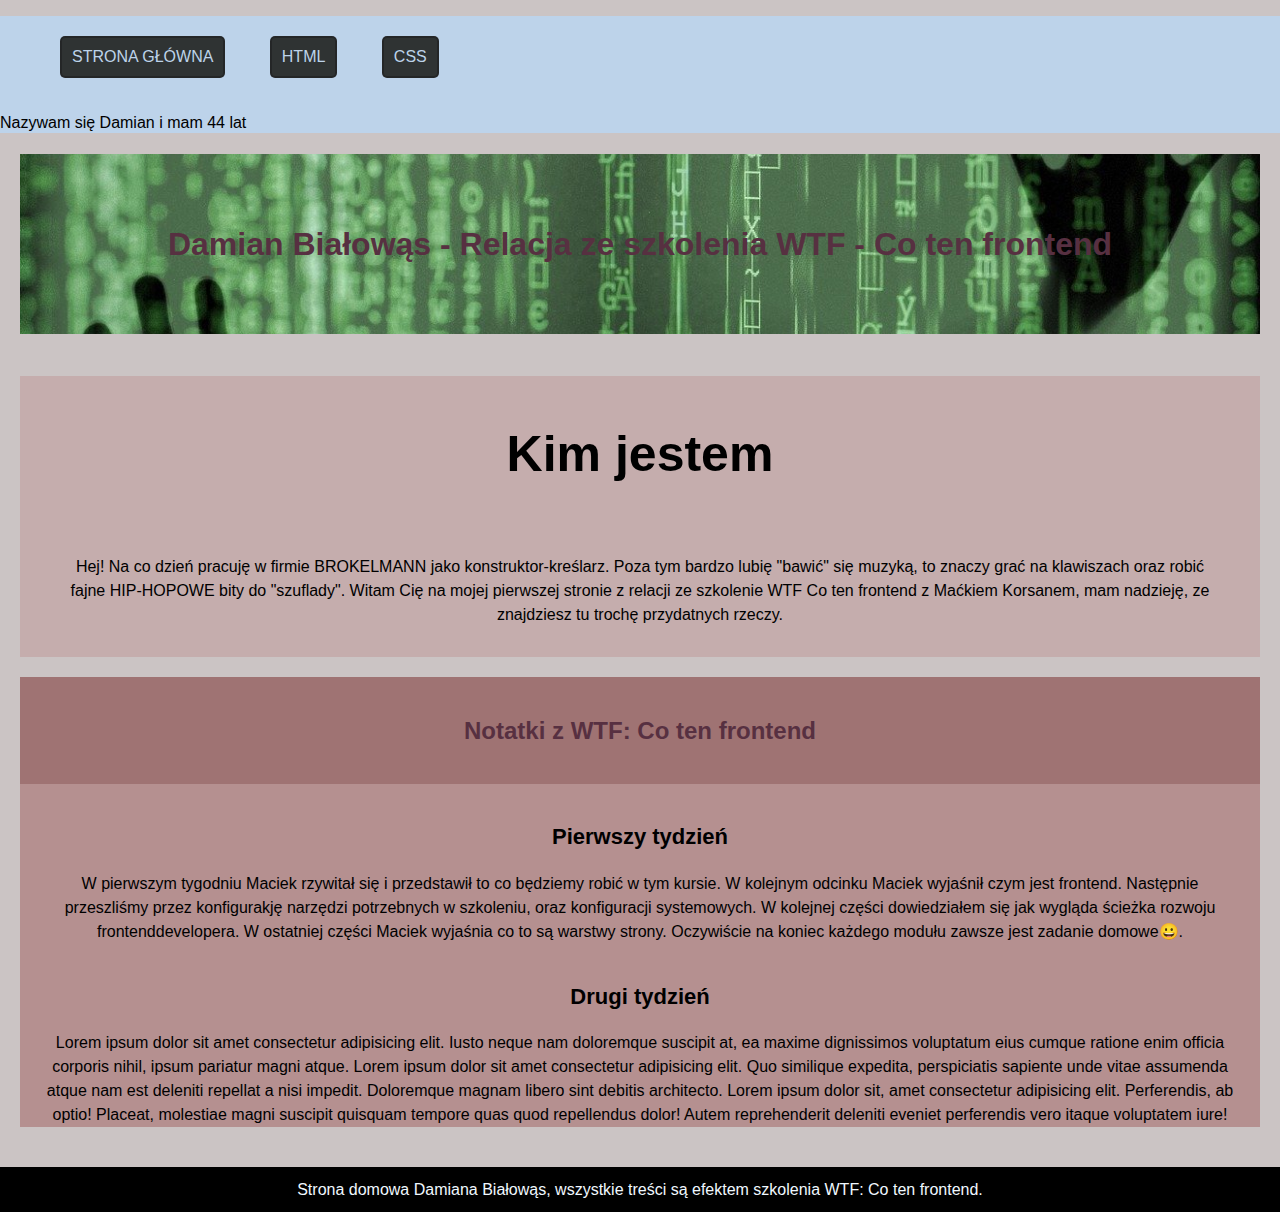
<file: index.html>
<!DOCTYPE html>
<html lang="pl">

<head>
  <meta charset="UTF-8">
  <meta name="viewport" content="width=device-width, initial-scale=1.0">
  <title>Hompage</title>
  <link rel="stylesheet" href="normalize.css">
  <link rel="stylesheet" href="style.css">
</head>

<body>
  <nav class="navigation">
    <ul class="navigation__list">
      <li class="navigation__item"><a class="navigation__link" href="index.html">Strona główna</a></li>
      <li class="navigation__item"><a class="navigation__link" href="HTML.html">HTML</a></li>
      <li class="navigation__item"><a class="navigation__link" href="css.html">CSS</a></li>
    </ul>
    <div class="navigation__div-js"></div>
  </nav>
  <main class="main">
    <header class="header">
      <h1 class="header__title">Damian Białowąs - Relacja ze szkolenia WTF - Co ten frontend </h1>
    </header>
    <section class="introduction">
      <h2 class="introduction__header">Kim jestem</h2>
      <p class="introduction__content">
        Hej! Na co dzień pracuję w firmie BROKELMANN jako konstruktor-kreślarz. Poza tym bardzo lubię "bawić" się
        muzyką, to znaczy grać na klawiszach oraz robić fajne HIP-HOPOWE bity do "szuflady". Witam Cię na mojej
        pierwszej stronie
        z
        relacji ze szkolenie WTF Co ten frontend z Maćkiem Korsanem, mam
        nadzieję, ze znajdziesz tu trochę przydatnych rzeczy.
      </p>
    </section>
    <section class="section">
      <h2 class="section__header">Notatki z WTF: Co ten frontend</h2>
      <article class="article">
        <h3 class="article__header">Pierwszy tydzień</h3>
        <p class="article__content">
          W pierwszym tygodniu Maciek rzywitał się i przedstawił to co będziemy robić w tym kursie. W kolejnym odcinku
          Maciek wyjaśnił czym jest frontend.
          Następnie przeszliśmy przez konfigurakję narzędzi potrzebnych w szkoleniu, oraz konfiguracji systemowych. W
          kolejnej części dowiedziałem się jak wygląda ścieżka rozwoju frontenddevelopera. W ostatniej części Maciek
          wyjaśnia co to są warstwy strony. Oczywiście na koniec każdego modułu zawsze jest zadanie domowe😀.
        </p>
      </article>
      <article class="article">
        <h3 class="article__header">Drugi tydzień</h3>
        <p class="article__content">
          Lorem ipsum dolor sit amet consectetur adipisicing elit. Iusto neque nam doloremque suscipit at, ea maxime
          dignissimos voluptatum eius cumque ratione enim officia corporis nihil, ipsum pariatur magni atque. Lorem
          ipsum dolor sit amet consectetur adipisicing elit. Quo similique expedita, perspiciatis sapiente unde vitae
          assumenda atque nam est deleniti repellat a nisi impedit. Doloremque magnam libero sint debitis architecto.
          Lorem ipsum dolor sit, amet consectetur adipisicing elit. Perferendis, ab optio! Placeat, molestiae magni
          suscipit quisquam tempore quas quod repellendus dolor! Autem reprehenderit deleniti eveniet perferendis vero
          itaque voluptatem iure!
        </p>
      </article>
    </section>

  </main>
  <footer>
    <p>Strona domowa Damiana Białowąs, wszystkie treści są efektem szkolenia WTF: Co ten frontend.</p>
  </footer>
  <script src="main.js"></script>
</body>

</html>
</file>
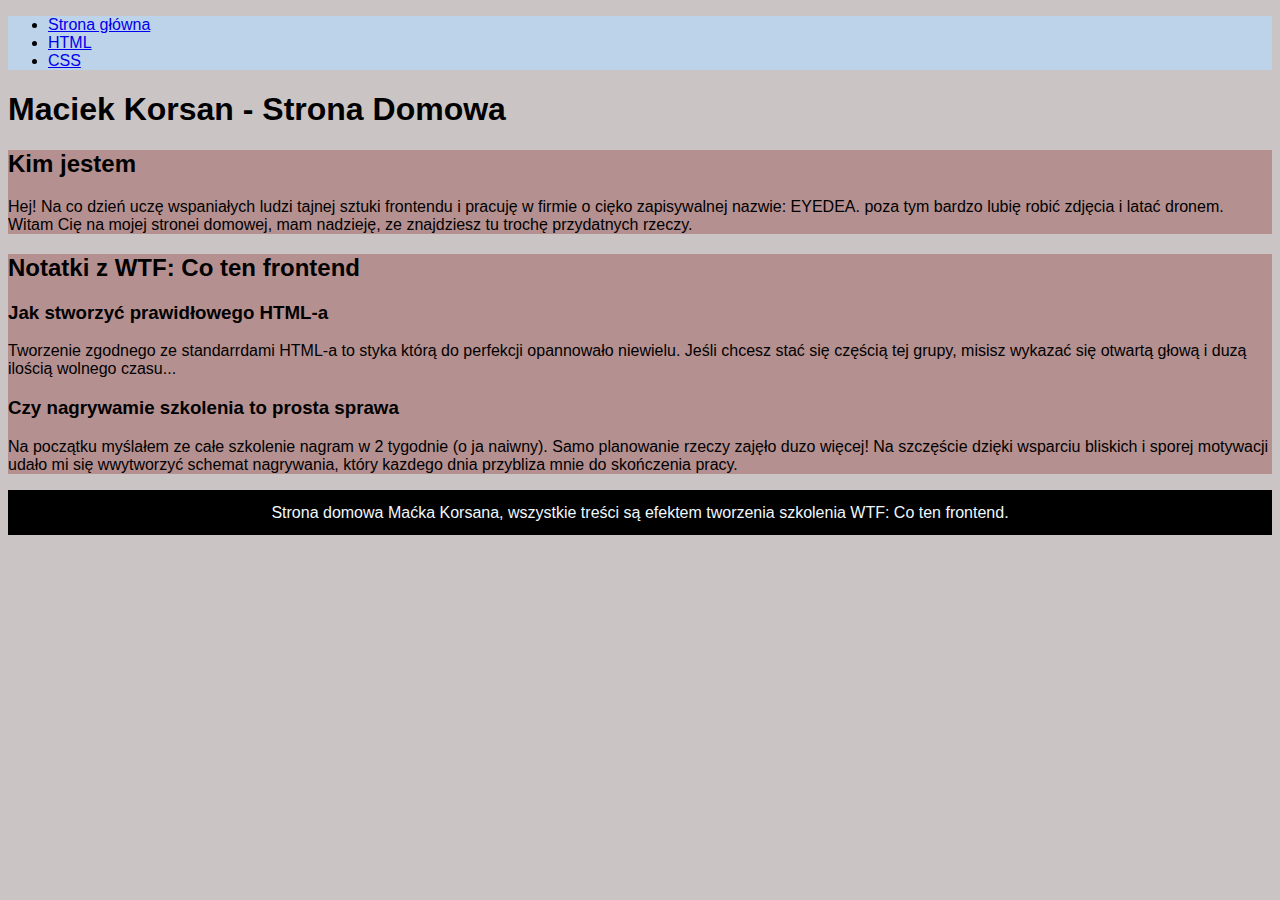
<file: css.html>
<!DOCTYPE html>
<html lang="pl">

<head>
    <meta charset="UTF-8">
    <meta name="viewport" content="width=device-width, initial-scale=1.0">
    <title>Hompage</title>
    <link rel="stylesheet" href="style.css">
</head>

<body>
    <main>
        <nav class="navigation">
            <ul class="navigation_list">
                <li class="navigation_item"><a href="index.html">Strona główna</a></li>
                <li class="navigation_item"><a href="HTML.html">HTML</a></li>
                <li class="navigation_item"><a href="css.html">CSS</a></li>
            </ul>
        </nav>
        <header>
            <h1>Maciek Korsan - Strona Domowa </h1>
        </header>
        <section>
            <h2>Kim jestem</h2>
            <p>
                Hej! Na co dzień uczę wspaniałych ludzi tajnej sztuki frontendu i pracuję w firmie o cięko zapisywalnej
                nazwie: EYEDEA. poza tym bardzo lubię robić zdjęcia i latać dronem. Witam Cię na mojej stronei domowej,
                mam
                nadzieję, ze znajdziesz tu trochę przydatnych rzeczy.
            </p>
        </section>
        <section>
            <h2>Notatki z WTF: Co ten frontend</h2>
            <article>
                <h3>Jak stworzyć prawidłowego HTML-a</h3>
                <p>Tworzenie zgodnego ze standarrdami HTML-a to styka którą do perfekcji opannowało niewielu. Jeśli
                    chcesz stać
                    się częścią tej grupy, misisz wykazać się otwartą głową i duzą ilością wolnego czasu...
                </p>
            </article>
            <article>
                <h3>Czy nagrywamie szkolenia to prosta sprawa</h3>
                <p>Na początku myślałem ze całe szkolenie nagram w 2 tygodnie (o ja naiwny). Samo planowanie rzeczy
                    zajęło duzo
                    więcej! Na szczęście dzięki wsparciu bliskich i sporej motywacji udało mi się wwytworzyć schemat
                    nagrywania,
                    który kazdego dnia przybliza mnie do skończenia pracy.
                </p>
            </article>
        </section>
        <footer>
            <p>Strona domowa Maćka Korsana, wszystkie treści są efektem tworzenia szkolenia WTF: Co ten frontend.</p>
        </footer>
    </main>
</body>

</html>
</file>
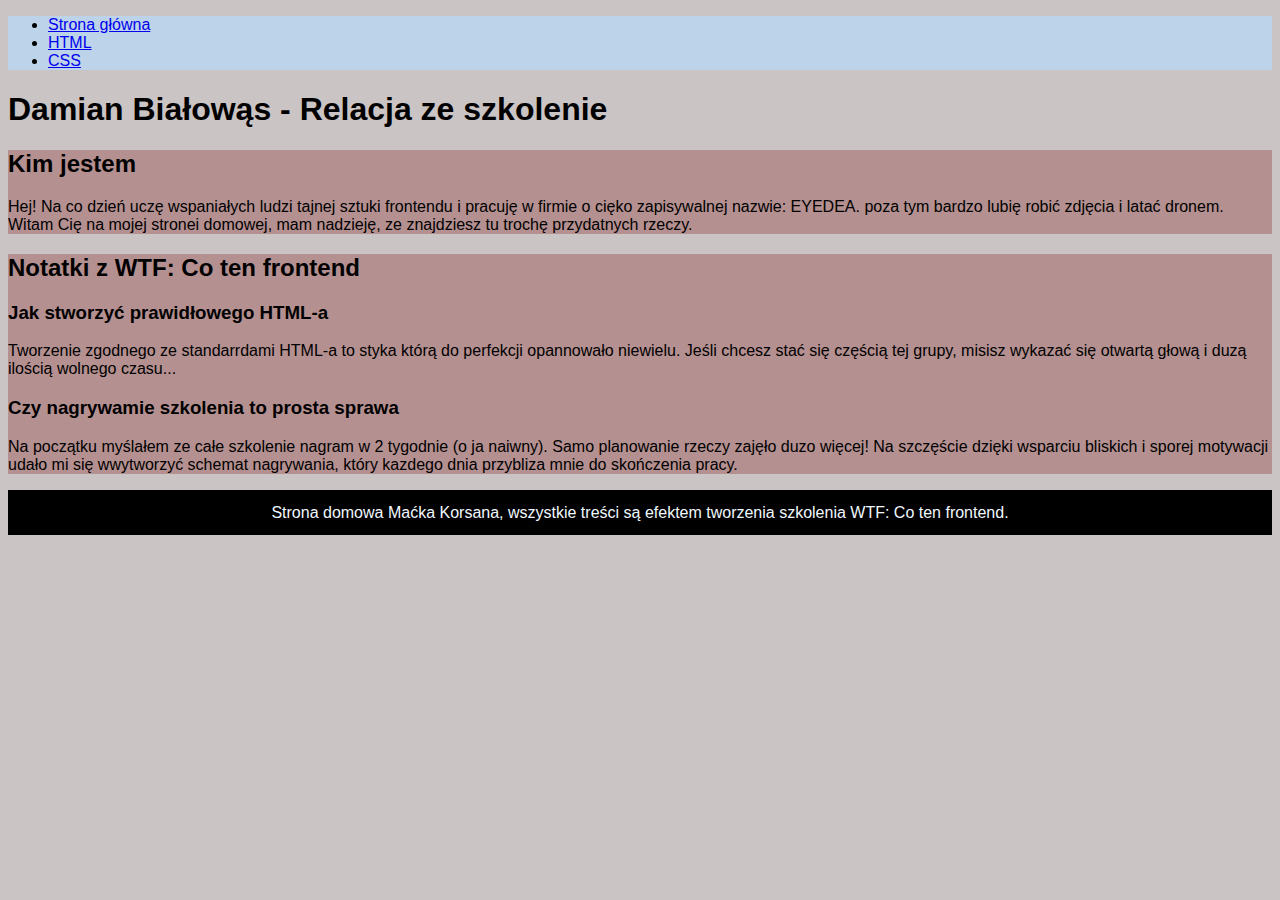
<file: HTML.html>
<!DOCTYPE html>
<html lang="pl">

<head>
    <meta charset="UTF-8">
    <meta name="viewport" content="width=device-width, initial-scale=1.0">
    <title>Hompage</title>
    <link rel="stylesheet" href="style.css">
</head>

<body>
    <main>
        <nav class="navigation">
            <ul class="navigation_list">
                <li class="navigation_item"><a href="index.html">Strona główna</a></li>
                <li class="navigation_item"><a href="HTML.html">HTML</a></li>
                <li class="navigation_item"><a href="css.html">CSS</a></li>
            </ul>
        </nav>
        <header>
            <h1>Damian Białowąs - Relacja ze szkolenie </h1>
        </header>
        <section>
            <h2>Kim jestem</h2>
            <p>
                Hej! Na co dzień uczę wspaniałych ludzi tajnej sztuki frontendu i pracuję w firmie o cięko zapisywalnej
                nazwie: EYEDEA. poza tym bardzo lubię robić zdjęcia i latać dronem. Witam Cię na mojej stronei domowej,
                mam
                nadzieję, ze znajdziesz tu trochę przydatnych rzeczy.
            </p>
        </section>
        <section>
            <h2>Notatki z WTF: Co ten frontend</h2>
            <article>
                <h3>Jak stworzyć prawidłowego HTML-a</h3>
                <p>Tworzenie zgodnego ze standarrdami HTML-a to styka którą do perfekcji opannowało niewielu. Jeśli
                    chcesz stać
                    się częścią tej grupy, misisz wykazać się otwartą głową i duzą ilością wolnego czasu...
                </p>
            </article>
            <article>
                <h3>Czy nagrywamie szkolenia to prosta sprawa</h3>
                <p>Na początku myślałem ze całe szkolenie nagram w 2 tygodnie (o ja naiwny). Samo planowanie rzeczy
                    zajęło duzo
                    więcej! Na szczęście dzięki wsparciu bliskich i sporej motywacji udało mi się wwytworzyć schemat
                    nagrywania,
                    który kazdego dnia przybliza mnie do skończenia pracy.
                </p>
            </article>
        </section>
        <footer>
            <p>Strona domowa Maćka Korsana, wszystkie treści są efektem tworzenia szkolenia WTF: Co ten frontend.</p>
        </footer>
    </main>
</body>

</html>
</file>
<file: style.css>
html {
	box-sizing: border-box;
}

*,
*:before,
*:after {
	box-sizing: inherit;
}

body {
	background: #cbc4c4;
	font-family: arial;
}
.navigation {
	background-color: #bdd3ea;
}

.navigation__item {
	box-sizing: border-box;
	display: inline-block;
	margin: 20px;
	border: 2px solid rgba(37, 39, 40, 0.983);
	border-radius: 5px;
	list-style: none;
	background-color: rgb(47, 51, 51);
}

.navigation__link {
	display: block;
	padding: 10px;
	text-decoration: none;
	text-transform: uppercase;
	font-family: arial;
	color: #bdd3ea;
	transition: 0.3s;
}

.navigation__link:hover {
	background-color: rgb(186, 151, 151);
}

.main {
	max-width: 1240px;
	margin: 0 auto;
	text-align: center;
}

.header {
	height: 20vh;
	background-image: url(hacker.jpg);
	background-size: cover;
	background-position: center;
}

.header__title {
	line-height: 20vh;
	color: rgb(87, 48, 65);
}

.introduction {
	background-color: rgb(197, 173, 173);
}

.introduction__header {
	padding-top: 50px;
	font-size: 50px;
}

.introduction__content {
	padding: 30px 50px;
	line-height: 150%;
}

section {
	margin: 0px;
	background-color: rgb(181, 144, 144);
}

.section__header {
	padding: 40px;
	background-color: rgb(159, 115, 115);
	color: rgb(87, 48, 65);
}
.article {
	margin: 40px 20px;
}
.article__header {
	font-size: 22px;
}

.article__content {
	line-height: 150%;
}

footer {
	height: 5vh;
	background: black;
	color: aliceblue;
	line-height: 5vh;
	text-align: center;
}
</file>
